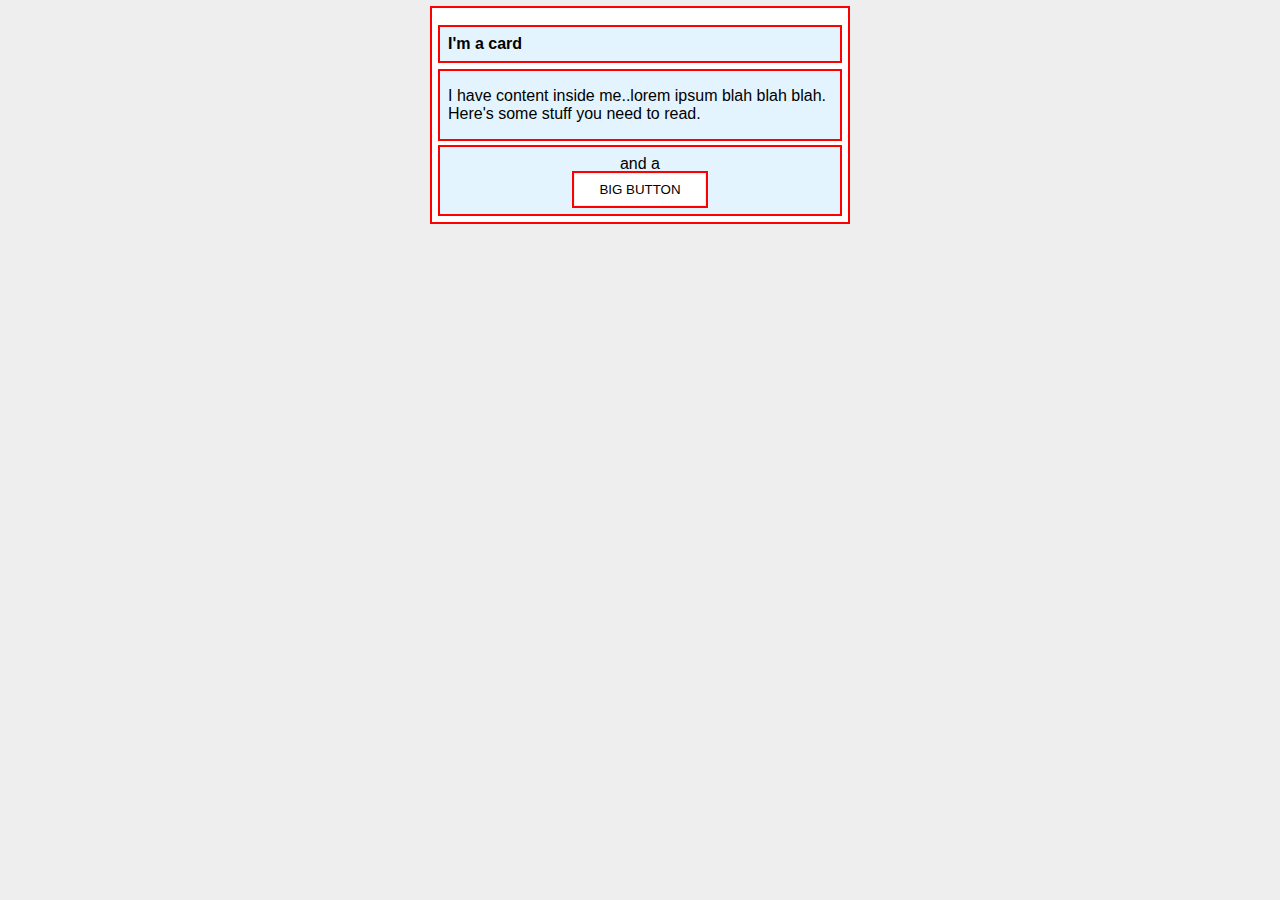
<file: foundations/block-and-inline/02-margin-and-padding-2/index.html>
<!DOCTYPE html>
<html lang="en">
  <head>
    <meta charset="UTF-8">
    <meta http-equiv="X-UA-Compatible" content="IE=edge">
    <meta name="viewport" content="width=device-width, initial-scale=1.0">
    <title>Margin and Padding exercise 2</title>
    <link rel="stylesheet" href="style.css">
  </head>
  <body>
    <div class="card">
      <h1 class="title">I'm a card</h1>
      <div class="content">I have content inside me..lorem ipsum blah blah blah. Here's some stuff you need to read.</div>
      <div class="button-container"><div class="andparagraph">and a</div><button>BIG BUTTON</button></div>
    </div>
  </body>
</html>
</file>
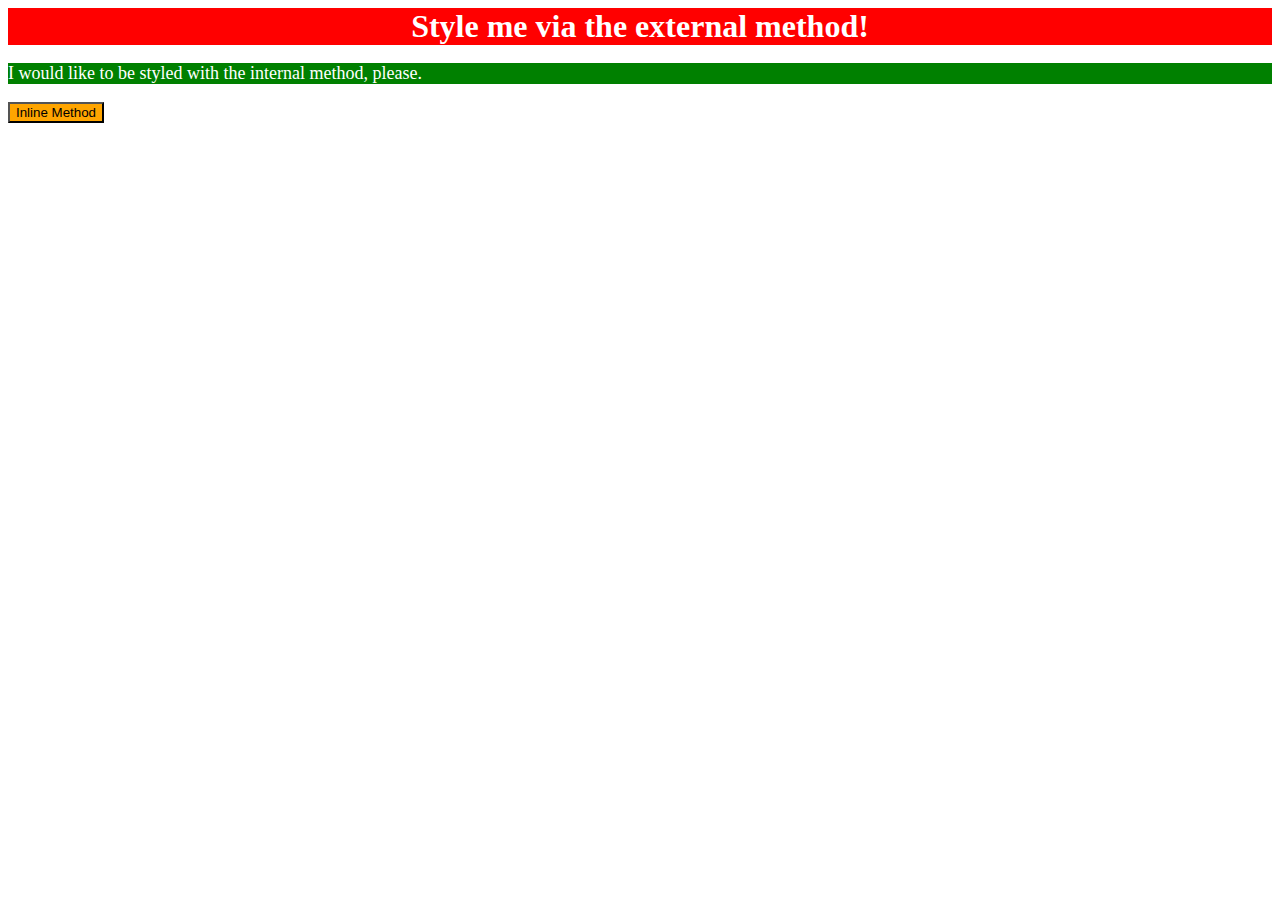
<file: foundations/intro-to-css/01-css-methods/index.html>
<!DOCTYPE html>
<html lang="en">
  <head>
    <meta charset="UTF-8">
    <meta http-equiv="X-UA-Compatible" content="IE=edge">
    <meta name="viewport" content="width=device-width, initial-scale=1.0">
    <link rel="stylesheet" href="styles.css">
    <title>Methods for Adding CSS</title>
    <style>
      p {
        background-color: green;
        color: white;
        font-size: 18px;
      }
    </style>
  </head>
  <body>
    <div>Style me via the external method!</div>
    <p>I would like to be styled with the internal method, please.</p>
    <button style="background-color: orange; font: 18px;">Inline Method</button>
  </body>
</html>
</file>
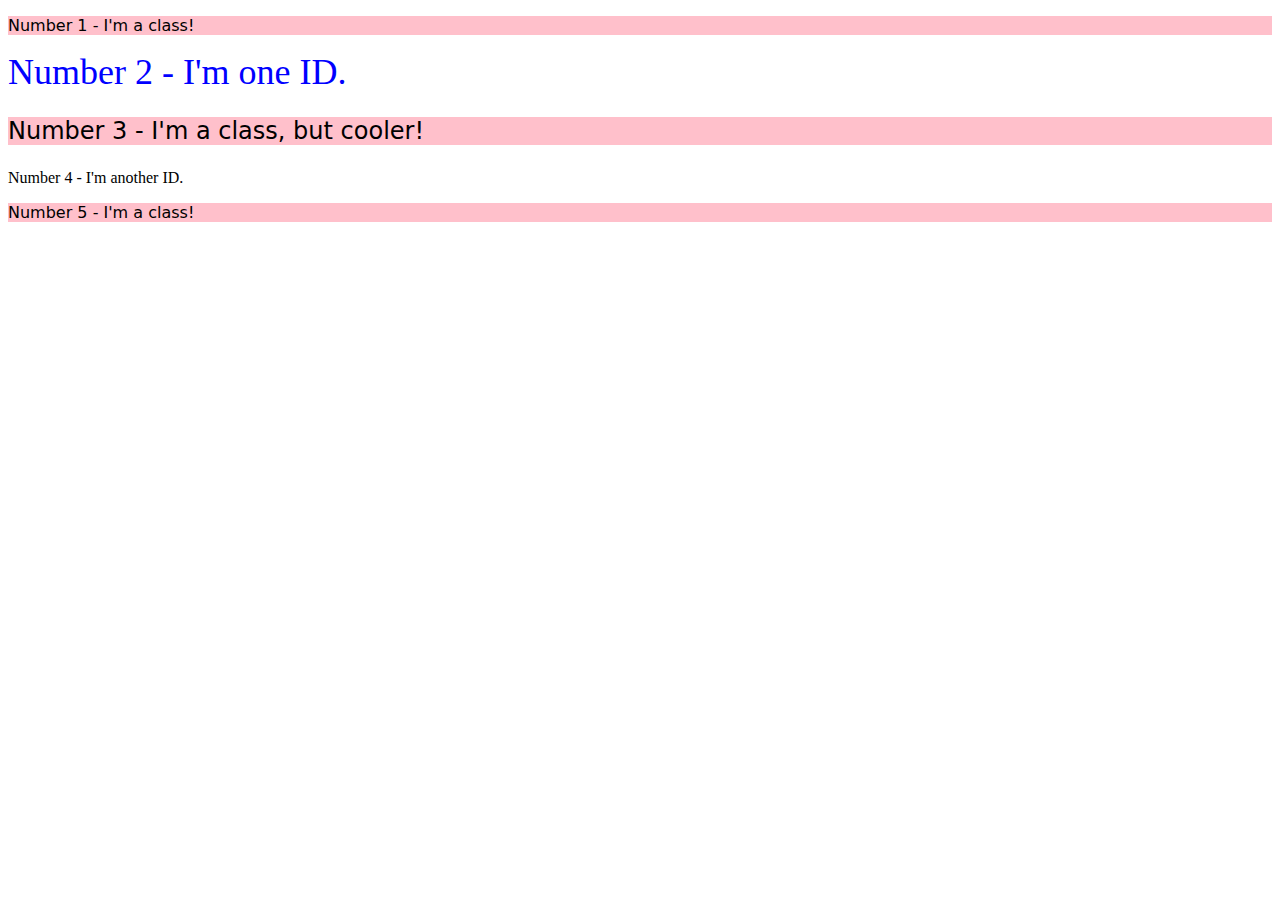
<file: foundations/intro-to-css/02-class-id-selectors/index.html>
<!DOCTYPE html>
<html lang="en">
  <head>
    <meta charset="UTF-8">
    <meta http-equiv="X-UA-Compatible" content="IE=edge">
    <meta name="viewport" content="width=device-width, initial-scale=1.0">
    <title>Class and ID Selectors</title>
    <link rel="stylesheet" href="style.css">
  </head>
  <body>
    <p>Number 1 - I'm a class!</p>
    <div id="first-div">Number 2 - I'm one ID.</div>
    <p class="second-p same-font-size">Number 3 - I'm a class, but cooler!</p>
    <div id="second-div same-font-size">Number 4 - I'm another ID.</div>
    <p>Number 5 - I'm a class!</p>
  </body>
</html>
</file>
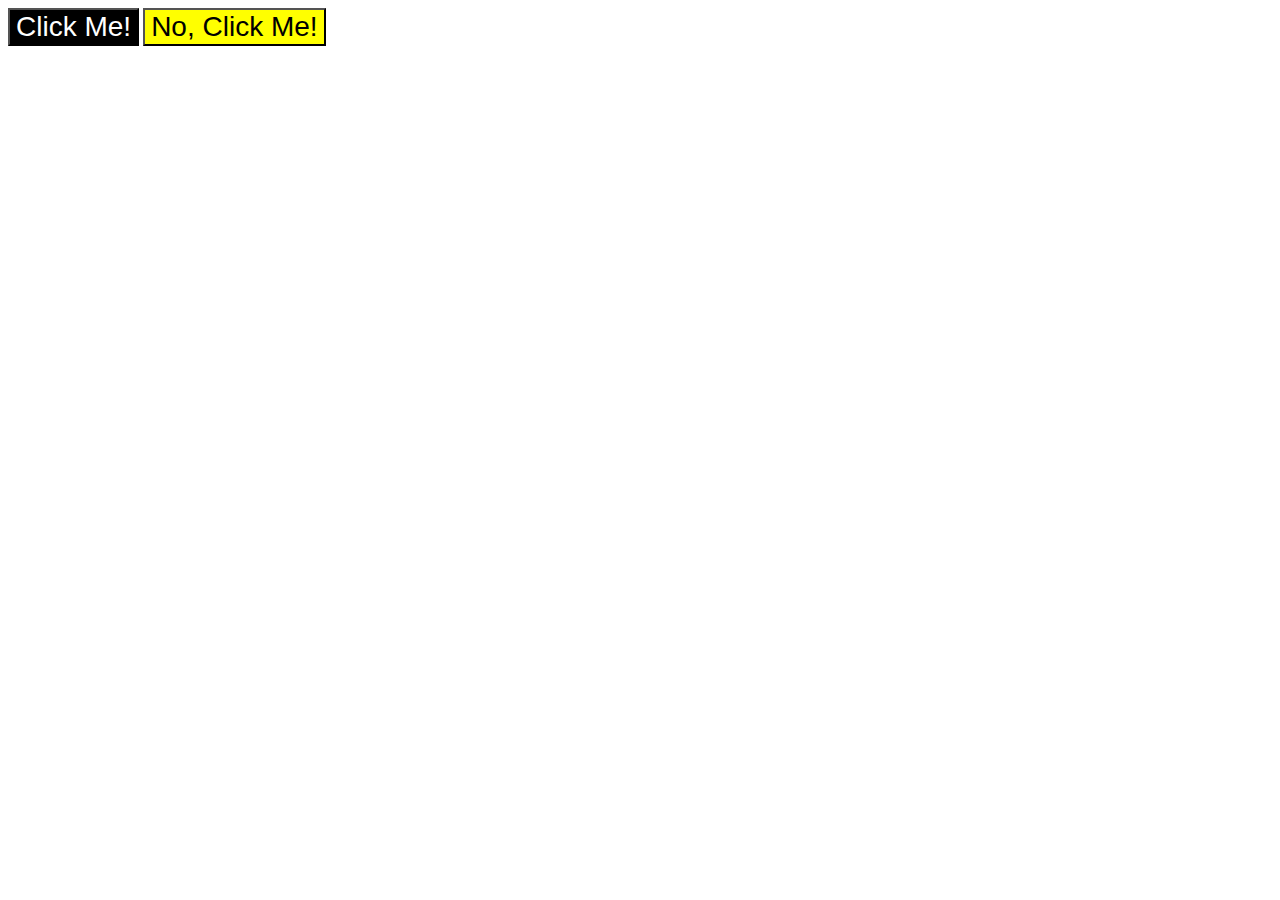
<file: foundations/intro-to-css/03-grouping-selectors/index.html>
<!DOCTYPE html>
<html lang="en">
  <head>
    <meta charset="UTF-8">
    <meta http-equiv="X-UA-Compatible" content="IE=edge">
    <meta name="viewport" content="width=device-width, initial-scale=1.0">
    <title>Grouping Selectors</title>
    <link rel="stylesheet" href="style.css">
  </head>
  <body>
    <button class="button-1">Click Me!</button>
    <button class="button-2">No, Click Me!</button>
  </body>
</html>
</file>
<file: foundations/block-and-inline/02-margin-and-padding-2/style.css>
body {
  background: #eee;
  font-family: sans-serif;
}

.card {
  width: 400px;
  background: #fff;
  padding: 8px;
  margin: 8px auto;
  outline: 2px solid red;
}

.title {
  background: #e3f4ff;
  font-size: 16px;
  padding: 8px;
  outline: 2px solid red;
}

.content {
  background: #e3f4ff;
  padding: 16px 8px;
  margin-bottom: 8px;
  outline: 2px solid red;
}

.button-container {
  background: #e3f4ff;
  padding: 8px;
  text-align: center;
  outline: 2px solid red;
}

button {
  display: block;
  background: white;
  border: 1px solid #eee;
  margin: 0 auto;
  padding: 8px 24px;
  outline: 2px solid red;
}
</file>
<file: foundations/intro-to-css/01-css-methods/styles.css>
div {
    background-color: red;
    color: white;
    text-align: center;
    font-size: 32px;
    font-weight: bold;
}
</file>
<file: foundations/intro-to-css/02-class-id-selectors/style.css>
p {
    background-color: #ffc0cb;
    font-family: Verdana, "DejaVu Sans", sans-serif   ;
}

.same-font-size {
    font-size: 24px;
}

#first-div {
    color: hsl(240, 100%, 50%);
    font-size: 36px;
}

#second-div {
    background-color: rgb(144, 238, 144);
    font-weight: bold;
}
</file>
<file: foundations/intro-to-css/03-grouping-selectors/style.css>
.button-1,
.button-2 {
    font-size: 28px;
    font-family: Helvetica, 'Times New Roman', sans-serif;
}

.button-1 {
    background-color: black;
    color: white;
}

.button-2 {
    background-color: yellow;
}
</file>
